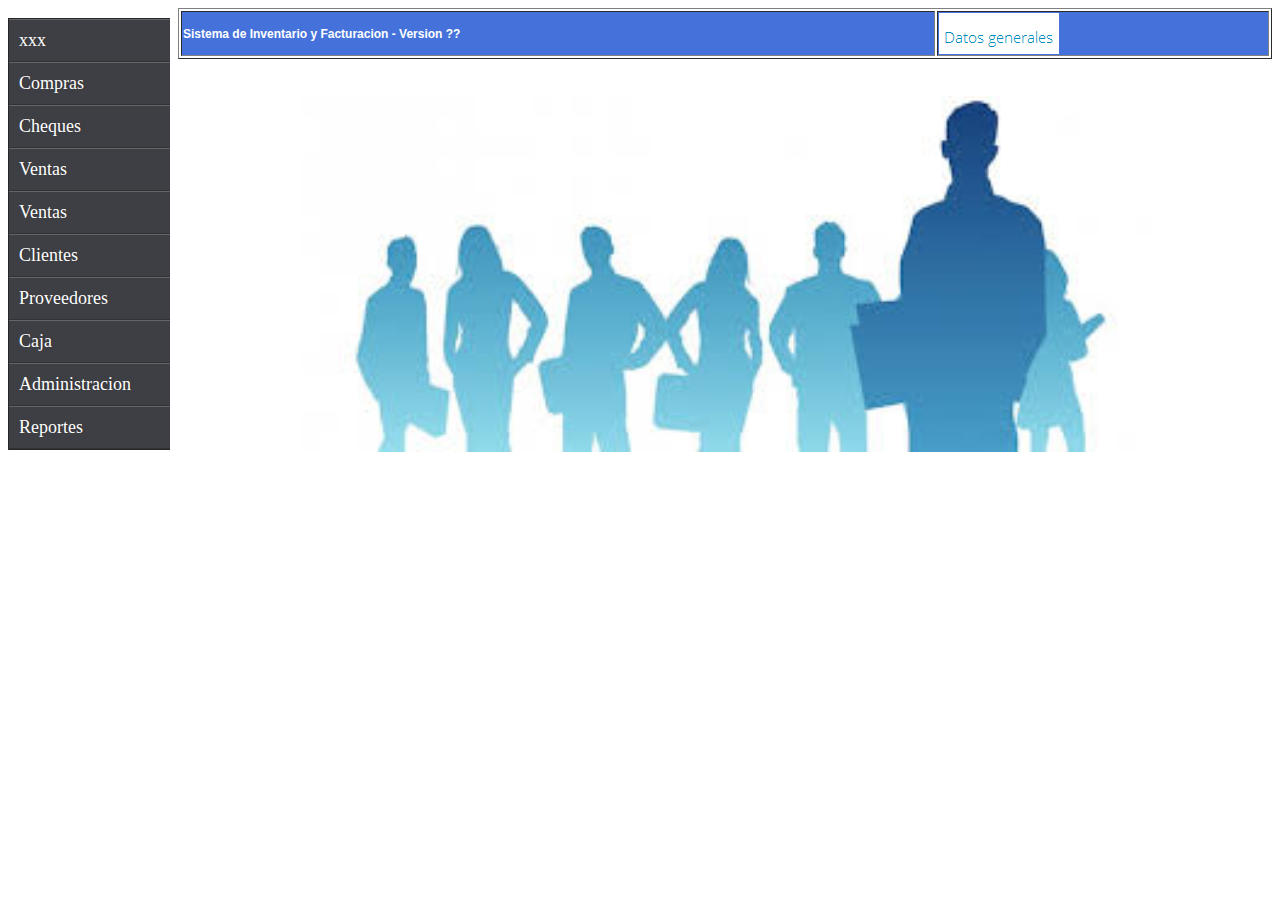
<file: proyectofactura/index.html>
<!DOCTYPE html PUBLIC "-//W3C//DTD XHTML 1.0 Frameset//EN" "http://www.w3.org/TR/xhtml1/DTD/xhtml1-frameset.dtd">
<html xmlns="http://www.w3.org/1999/xhtml">
<head>
<meta http-equiv="Content-Type" content="text/html; charset=iso-8859-1" />
<title>Documento sin t&iacute;tulo</title>
</head>

<frameset rows="*" cols="170,*" frameborder="no" border="0" framespacing="0">
  <frame src="frames/FRmenu.html" name="leftFrame" scrolling="no" noresize="NORESIZE" id="leftFrame" />
  <frameset rows="80,*" frameborder="no" border="0" framespacing="0">
    <frame src="frames/FRsuperior.html" name="topFrame" scrolling="No" noresize="noresize" id="topFrame" />
    <frame src="frames/FRcentral.html" name="mainFrame" id="mainFrame" />
  </frameset>
</frameset>
<noframes><body>
</body>
</noframes></html>
</file>
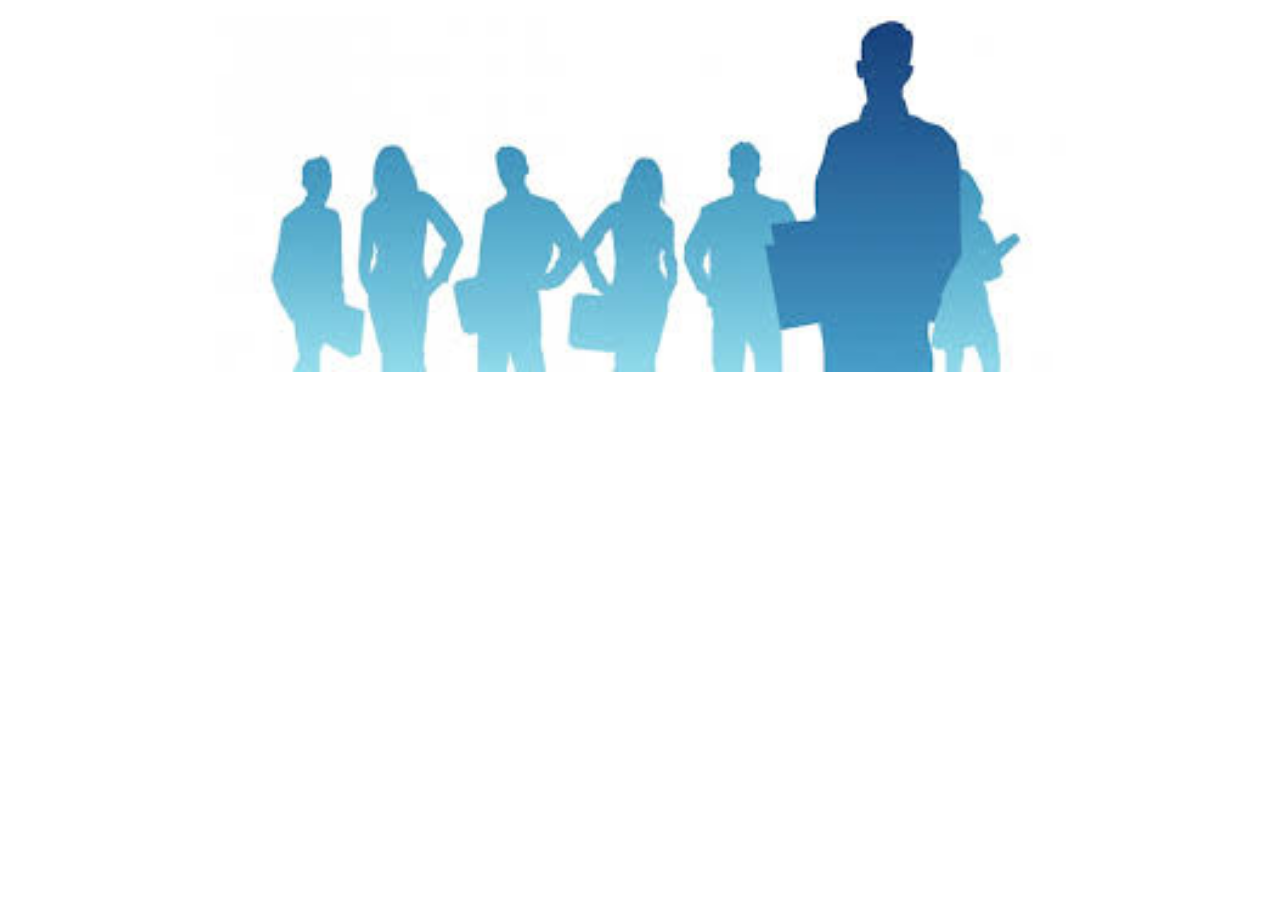
<file: proyectofactura/frames/FRcentral.html>
<!DOCTYPE html PUBLIC "-//W3C//DTD XHTML 1.0 Transitional//EN" "http://www.w3.org/TR/xhtml1/DTD/xhtml1-transitional.dtd">
<html xmlns="http://www.w3.org/1999/xhtml">
<head>
<meta http-equiv="Content-Type" content="text/html; charset=iso-8859-1" />
<title>Documento sin t&iacute;tulo</title>
<script type="text/JavaScript">
<!--



function MM_preloadImages() { //v3.0
  var d=document; if(d.images){ if(!d.MM_p) d.MM_p=new Array();
    var i,j=d.MM_p.length,a=MM_preloadImages.arguments; for(i=0; i<a.length; i++)
    if (a[i].indexOf("#")!=0){ d.MM_p[j]=new Image; d.MM_p[j++].src=a[i];}}
}
//-->
</script>
</head>

<body>
<p align="center"><img src="../images/fondo.jpg" width="851" height="356" /></p>
<p align="center">&nbsp;</p>
<p align="center">&nbsp;</p>
<p align="center">&nbsp;</p>
<p>&nbsp; </p>
</body>
</html>
</file>
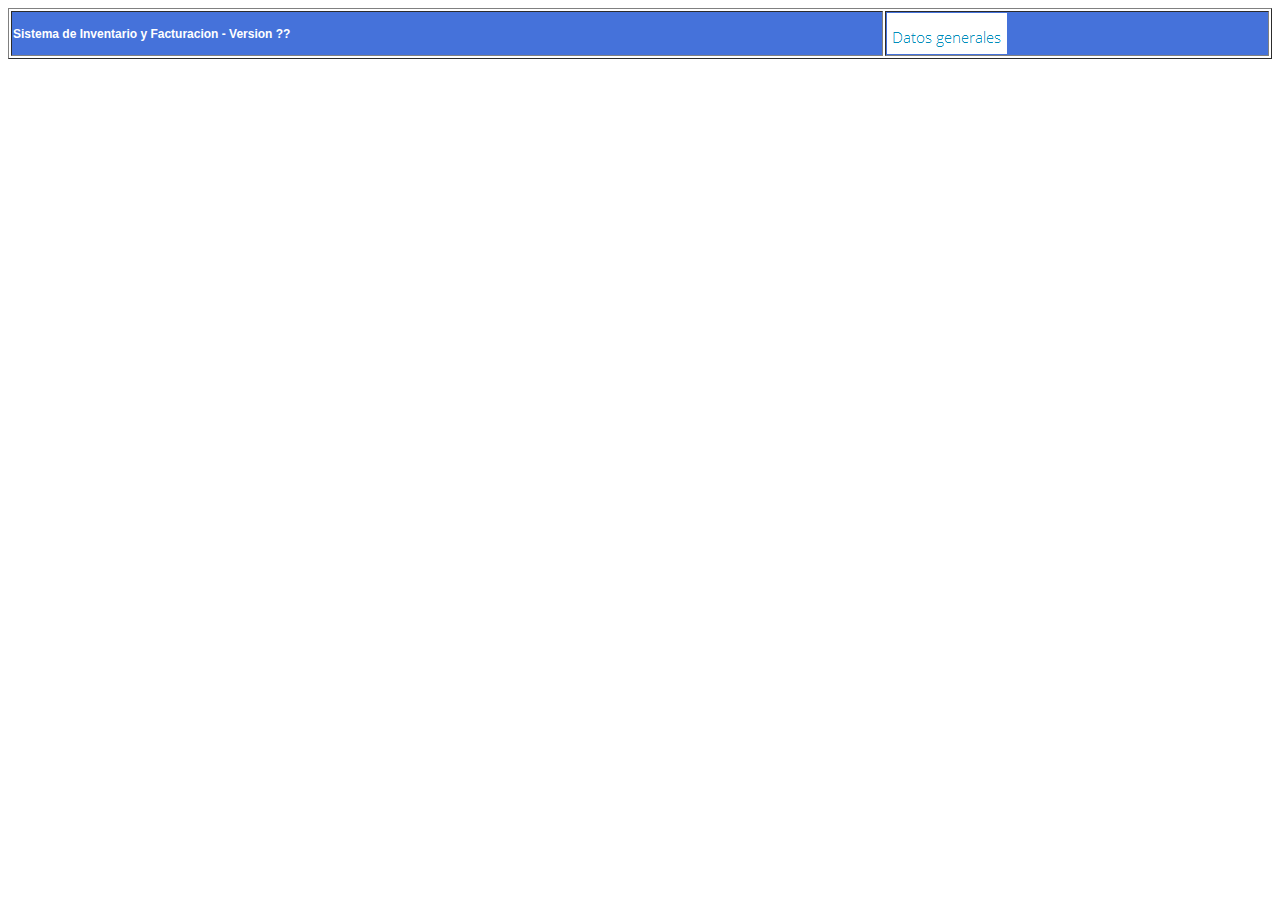
<file: proyectofactura/frames/FRsuperior.html>
<!DOCTYPE html PUBLIC "-//W3C//DTD XHTML 1.0 Transitional//EN" "http://www.w3.org/TR/xhtml1/DTD/xhtml1-transitional.dtd">
<html xmlns="http://www.w3.org/1999/xhtml">
<head>
<meta http-equiv="Content-Type" content="text/html; charset=iso-8859-1" />
<title>Documento sin t&iacute;tulo</title>
<link href="../css/style.css" rel="stylesheet" type="text/css" />
<script type="text/JavaScript">
<!--
function MM_preloadImages() { //v3.0
  var d=document; if(d.images){ if(!d.MM_p) d.MM_p=new Array();
    var i,j=d.MM_p.length,a=MM_preloadImages.arguments; for(i=0; i<a.length; i++)
    if (a[i].indexOf("#")!=0){ d.MM_p[j]=new Image; d.MM_p[j++].src=a[i];}}
}

function MM_swapImgRestore() { //v3.0
  var i,x,a=document.MM_sr; for(i=0;a&&i<a.length&&(x=a[i])&&x.oSrc;i++) x.src=x.oSrc;
}

function MM_findObj(n, d) { //v4.01
  var p,i,x;  if(!d) d=document; if((p=n.indexOf("?"))>0&&parent.frames.length) {
    d=parent.frames[n.substring(p+1)].document; n=n.substring(0,p);}
  if(!(x=d[n])&&d.all) x=d.all[n]; for (i=0;!x&&i<d.forms.length;i++) x=d.forms[i][n];
  for(i=0;!x&&d.layers&&i<d.layers.length;i++) x=MM_findObj(n,d.layers[i].document);
  if(!x && d.getElementById) x=d.getElementById(n); return x;
}

function MM_swapImage() { //v3.0
  var i,j=0,x,a=MM_swapImage.arguments; document.MM_sr=new Array; for(i=0;i<(a.length-2);i+=3)
   if ((x=MM_findObj(a[i]))!=null){document.MM_sr[j++]=x; if(!x.oSrc) x.oSrc=x.src; x.src=a[i+2];}
}
//-->
</script>
</head>

<body onload="MM_preloadImages('../images/iconos/datos_on.jpg')">
<table width="100%" border="1">
  <tr>
    <td class="LetraVersion">Sistema de Inventario y Facturacion - Version ??</td>
    <td class="LetraVersion"><img src="../images/iconos/datos.png" width="120" height="41" id="Image3" onmouseover="MM_swapImage('Image3','','../images/iconos/datos_on.jpg',1)" onmouseout="MM_swapImgRestore()" /></td>
  </tr>
</table>
</body>
</html>
</file>
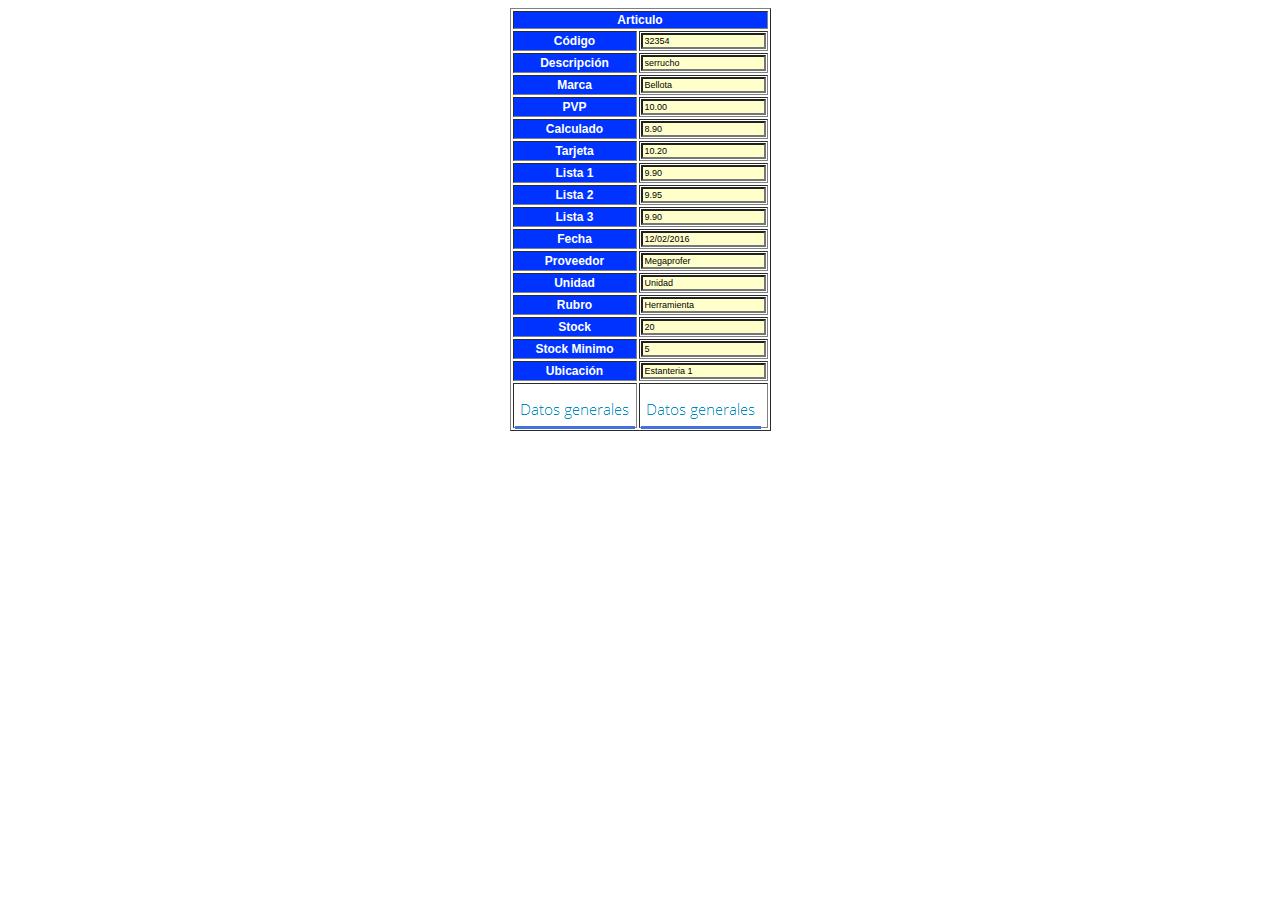
<file: proyectofactura/view/FRMeditar_articulo.html>
<!DOCTYPE html PUBLIC "-//W3C//DTD XHTML 1.0 Frameset//EN" "http://www.w3.org/TR/xhtml1/DTD/xhtml1-frameset.dtd">
<html xmlns="http://www.w3.org/1999/xhtml">
<head>
<meta http-equiv="Content-Type" content="text/html; charset=iso-8859-1" />
<title>Documento sin t&iacute;tulo</title>
<link href="../css/style.css" rel="stylesheet" type="text/css" />
<script type="text/JavaScript">
<!--
function MM_preloadImages() { //v3.0
  var d=document; if(d.images){ if(!d.MM_p) d.MM_p=new Array();
    var i,j=d.MM_p.length,a=MM_preloadImages.arguments; for(i=0; i<a.length; i++)
    if (a[i].indexOf("#")!=0){ d.MM_p[j]=new Image; d.MM_p[j++].src=a[i];}}
}

function MM_swapImgRestore() { //v3.0
  var i,x,a=document.MM_sr; for(i=0;a&&i<a.length&&(x=a[i])&&x.oSrc;i++) x.src=x.oSrc;
}

function MM_findObj(n, d) { //v4.01
  var p,i,x;  if(!d) d=document; if((p=n.indexOf("?"))>0&&parent.frames.length) {
    d=parent.frames[n.substring(p+1)].document; n=n.substring(0,p);}
  if(!(x=d[n])&&d.all) x=d.all[n]; for (i=0;!x&&i<d.forms.length;i++) x=d.forms[i][n];
  for(i=0;!x&&d.layers&&i<d.layers.length;i++) x=MM_findObj(n,d.layers[i].document);
  if(!x && d.getElementById) x=d.getElementById(n); return x;
}

function MM_swapImage() { //v3.0
  var i,j=0,x,a=MM_swapImage.arguments; document.MM_sr=new Array; for(i=0;i<(a.length-2);i+=3)
   if ((x=MM_findObj(a[i]))!=null){document.MM_sr[j++]=x; if(!x.oSrc) x.oSrc=x.src; x.src=a[i+2];}
}
//-->
</script>
</head>
<body onload="MM_preloadImages('../images/iconos/datos_on.jpg')">
<table width="246" border="1" align="center">
  <tr class="cabecera_tabla">
    <td colspan="2" nowrap="nowrap"><div align="center">Articulo</div></td>
  </tr>
  
  <tr onmouseover="this.className = 'resaltar'" onmouseout="this.className = null">
    <td class="cabecera_tabla"><div align="center">C&oacute;digo</div></td>
    <td class="campos"><div align="center">
      <input name="textfield" type="text" class="cajas_campos" value="32354" />    
    </div></td>
  </tr>
  <tr onmouseover="this.className = 'resaltar'" onmouseout="this.className = null">
    <td class="cabecera_tabla"><div align="center">Descripci&oacute;n</div></td>
    <td class="campos"><div align="center">
      <input name="textfield22" type="text" class="cajas_campos" value="serrucho" />
    </div></td>
  </tr>
  <tr onmouseover="this.className = 'resaltar'" onmouseout="this.className = null">
    <td class="cabecera_tabla"><div align="center">Marca</div></td>
    <td class="campos"><div align="center">
      <input name="textfield23" type="text" class="cajas_campos" value="Bellota"/>
    </div></td>
  </tr>
  <tr onmouseover="this.className = 'resaltar'" onmouseout="this.className = null">
    <td class="cabecera_tabla"><div align="center">PVP</div></td>
    <td class="campos"><div align="center">
      <input name="textfield24" type="text" class="cajas_campos" value="10.00"/>
    </div></td>
  </tr>
  <tr onmouseover="this.className = 'resaltar'" onmouseout="this.className = null">
    <td class="cabecera_tabla"><div align="center">Calculado</div></td>
    <td class="campos"><div align="center">
      <input name="textfield25" type="text" class="cajas_campos" value="8.90"/>
    </div></td>
  </tr>
  <tr onmouseover="this.className = 'resaltar'" onmouseout="this.className = null">
    <td class="cabecera_tabla"><div align="center">Tarjeta </div></td>
    <td class="campos"><div align="center">
      <input name="textfield26" type="text" class="cajas_campos" value="10.20"/>
    </div></td>
  </tr>
  <tr onmouseover="this.className = 'resaltar'" onmouseout="this.className = null">
    <td class="cabecera_tabla"><div align="center">Lista 1 </div></td>
    <td class="campos"><div align="center">
      <input name="textfield27" type="text" class="cajas_campos" value="9.90"/>
    </div></td>
  </tr>
  <tr onmouseover="this.className = 'resaltar'" onmouseout="this.className = null">
    <td class="cabecera_tabla"><div align="center">Lista 2 </div></td>
    <td class="campos"><div align="center">
      <input name="textfield28" type="text" class="cajas_campos" value="9.95"/>
    </div></td>
  </tr>
  <tr onmouseover="this.className = 'resaltar'" onmouseout="this.className = null">
    <td class="cabecera_tabla"><div align="center">Lista 3 </div></td>
    <td class="campos"><div align="center">
      <input name="textfield29" type="text" class="cajas_campos" value="9.90"/>
    </div></td>
  </tr>
  <tr onmouseover="this.className = 'resaltar'" onmouseout="this.className = null">
    <td class="cabecera_tabla"><div align="center">Fecha</div></td>
    <td class="campos"><div align="center">
      <input name="textfield210" type="text" class="cajas_campos" value="12/02/2016"/>
    </div></td>
  </tr>
<tr onmouseover="this.className = 'resaltar'" onmouseout="this.className = null">
    <td class="cabecera_tabla"><div align="center">Proveedor</div></td>
    <td class="campos"><div align="center">
      <input name="textfield211" type="text" class="cajas_campos" value="Megaprofer"/>
    </div></td>
  </tr>
  <tr onmouseover="this.className = 'resaltar'" onmouseout="this.className = null">
    <td class="cabecera_tabla"><div align="center">Unidad</div></td>
    <td class="campos"><div align="center">
      <input name="textfield212" type="text" class="cajas_campos" value="Unidad"/>
    </div></td>
  </tr>
  <tr onmouseover="this.className = 'resaltar'" onmouseout="this.className = null">
    <td class="cabecera_tabla"><div align="center">Rubro</div></td>
    <td class="campos"><div align="center">
      <input name="textfield213" type="text" class="cajas_campos" value="Herramienta"/>
    </div></td>
  </tr>
  <tr onmouseover="this.className = 'resaltar'" onmouseout="this.className = null">
    <td class="cabecera_tabla"><div align="center">Stock</div></td>
    <td class="campos"><div align="center">
      <input name="textfield214" type="text" class="cajas_campos" value="20"/>
    </div></td>
  </tr>
  <tr onmouseover="this.className = 'resaltar'" onmouseout="this.className = null">
    <td class="cabecera_tabla"><div align="center">Stock Minimo </div></td>
    <td class="campos"><div align="center">
      <input name="textfield215" type="text" class="cajas_campos" value="5"/>
    </div></td>
  </tr>
  <tr onmouseover="this.className = 'resaltar'" onmouseout="this.className = null">
    <td class="cabecera_tabla"><div align="center">Ubicaci&oacute;n</div></td>
    <td class="campos"><div align="center">
      <input name="textfield2" type="text" class="cajas_campos" value="Estanteria 1"/>
    </div></td>
  </tr>  
  <tr onmouseover="this.className = 'resaltar'" onmouseout="this.className = null">
    <td><span class="LetraVersion"><img src="../images/iconos/datos.png" width="120" height="41" id="Image3" onmouseover="MM_swapImage('Image3','','../images/iconos/datos_on.jpg',1)" onmouseout="MM_swapImgRestore()" /></span></td>
    <td><span class="LetraVersion"><img src="../images/iconos/datos.png" width="120" height="41" id="Image3" onmouseover="MM_swapImage('Image3','','../images/iconos/datos_on.jpg',1)" onmouseout="MM_swapImgRestore()" /></span></td>
  </tr>
</table>
</body>
</noframes></html>
</file>
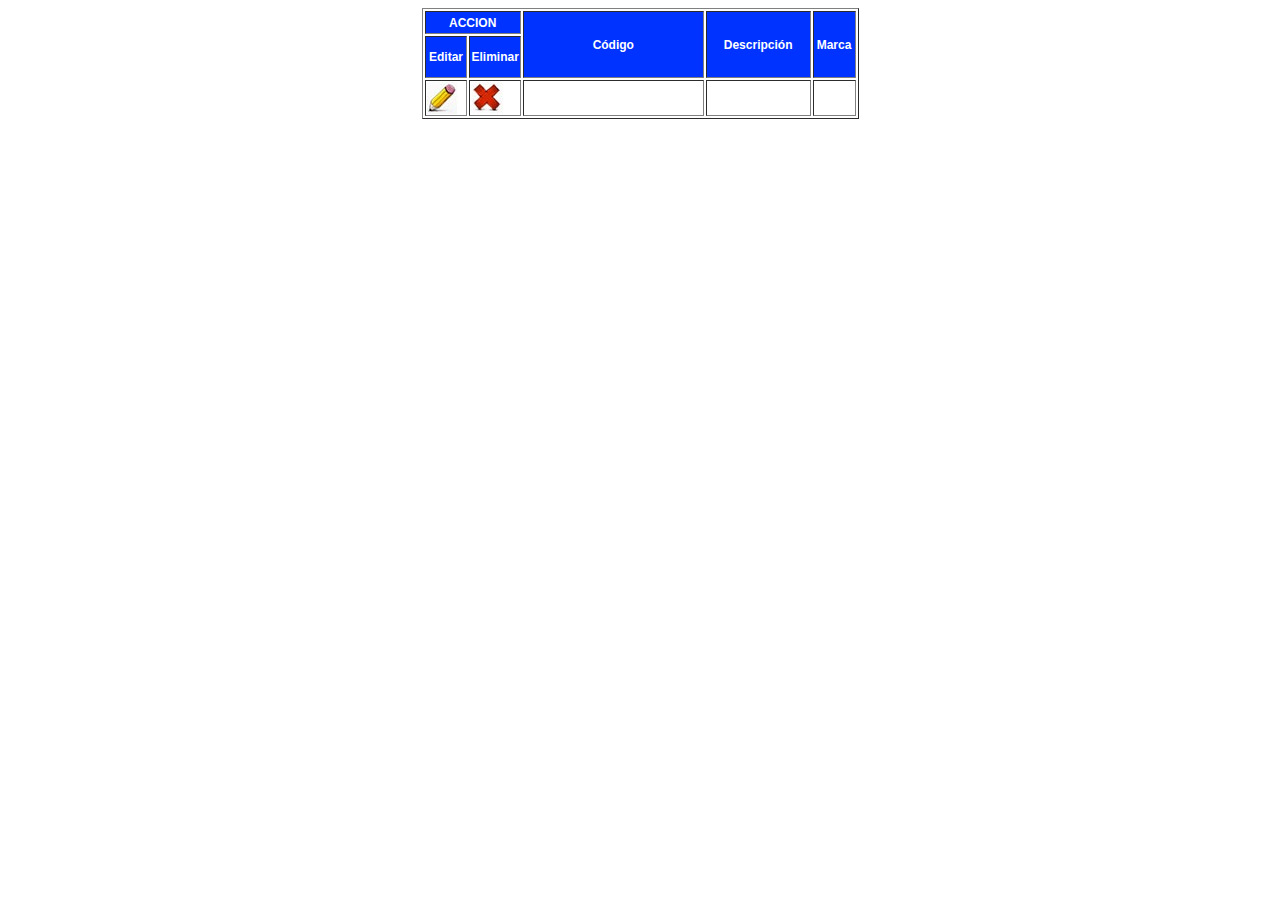
<file: proyectofactura/view/LSarticulo.html>
<!DOCTYPE html PUBLIC "-//W3C//DTD XHTML 1.0 Transitional//EN" "http://www.w3.org/TR/xhtml1/DTD/xhtml1-transitional.dtd">
<html xmlns="http://www.w3.org/1999/xhtml">
<head>
<meta http-equiv="Content-Type" content="text/html; charset=iso-8859-1" />
<title>Documento sin t&iacute;tulo</title>
<link href="../css/style.css" rel="stylesheet" type="text/css" />
</head>
<body>
<table width="437" height="71" border="1" align="center">
  <tr class="cabecera_tabla">
    <td height="19" colspan="2"><div align="center">ACCION</div></td>
    <td width="178" rowspan="2"><div align="center">C&oacute;digo</div>      <div align="center"></div></td>
    <td width="101" rowspan="2"><div align="center">Descripci&oacute;n</div>      <div align="center"></div></td>
    <td width="39" rowspan="2"><div align="center">Marca</div>      <div align="center"></div></td>
  </tr>
  <tr class="cabecera_tabla">
    <td width="39" height="19"><div align="center">
      <p>Editar</p>
      </div></td>
    <td width="46"><div align="center">Eliminar</div></td>
  </tr>
  <tr>
    <td height="23"><img src="../images/iconos/editar.jpg" width="32" height="32" /></td>
    <td><img src="../images/iconos/eliminar.jpg" width="33" height="32" /></td>
    <td>&nbsp;</td>
    <td>&nbsp;</td>
    <td>&nbsp;</td>
  </tr>
</table>
<p>&nbsp;</p>
<p>&nbsp;</p>
</body>
</html>
</file>
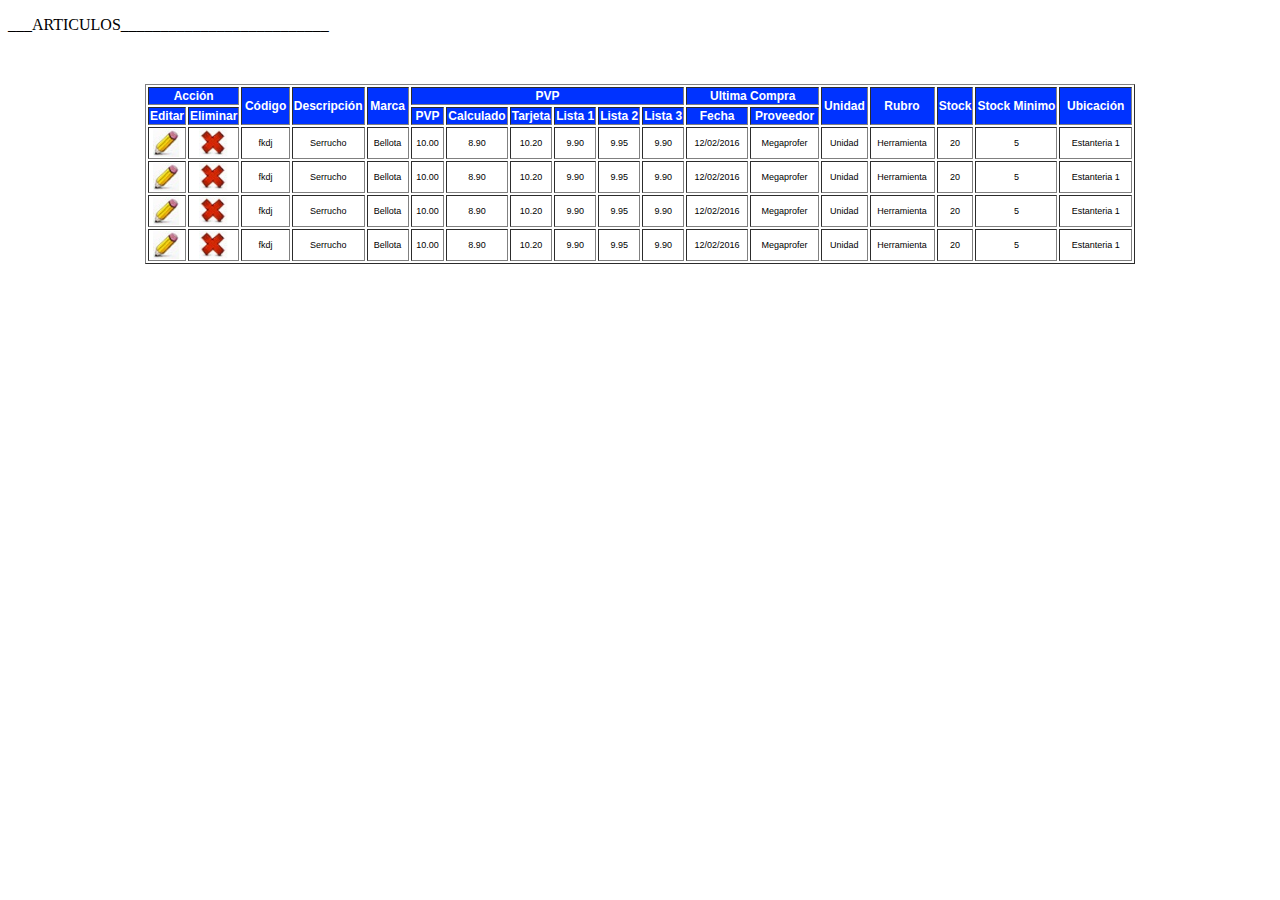
<file: proyectofactura/view/LSTarticulo.html>
<!DOCTYPE html PUBLIC "-//W3C//DTD XHTML 1.0 Frameset//EN" "http://www.w3.org/TR/xhtml1/DTD/xhtml1-frameset.dtd">
<html xmlns="http://www.w3.org/1999/xhtml">
<head>
<meta http-equiv="Content-Type" content="text/html; charset=iso-8859-1" />
<title>Documento sin t&iacute;tulo</title>
<link href="../css/style.css" rel="stylesheet" type="text/css" />
<style type="text/css">
<!--
.Estilo1 {font-family: Arial, Helvetica, sans-serif}
-->
</style>
</head>
<body>
<p>___ARTICULOS__________________________</p>
<p>&nbsp;</p>
<table width="990" border="1" align="center">
  <tr class="cabecera_tabla">
    <td colspan="2"><div align="center">Acci&oacute;n</div></td>
    <td width="48" rowspan="2" nowrap="nowrap"><div align="center">C&oacute;digo</div></td>
    <td width="68" rowspan="2" nowrap="nowrap"><div align="center">Descripci&oacute;n</div></td>
    <td width="42" rowspan="2" nowrap="nowrap"><div align="center">Marca</div></td>
    <td colspan="6" nowrap="nowrap"><div align="center">PVP</div></td>
    <td colspan="2" nowrap="nowrap"><div align="center">Ultima Compra </div></td>
    <td width="44" rowspan="2" nowrap="nowrap"><div align="center">Unidad</div></td>
    <td width="74" rowspan="2" nowrap="nowrap"><div align="center">Rubro</div></td>
    <td width="33" rowspan="2" nowrap="nowrap"><div align="center">Stock</div></td>
    <td width="44" rowspan="2" nowrap="nowrap"><div align="center">Stock Minimo </div></td>
    <td width="81" rowspan="2" nowrap="nowrap"><div align="center">Ubicaci&oacute;n</div></td>
  </tr>
  <tr class="cabecera_tabla">
    <td width="33">Editar</td>
    <td width="46">Eliminar</td>
    <td width="36" nowrap="nowrap"><div align="center">PVP</div></td>
    <td width="56" nowrap="nowrap"><div align="center">Calculado</div></td>
    <td width="36" nowrap="nowrap"><div align="center">Tarjeta </div></td>
    <td width="31" nowrap="nowrap"><div align="center">Lista 1 </div></td>
    <td width="31" nowrap="nowrap"><div align="center">Lista 2 </div></td>
    <td width="31" nowrap="nowrap"><div align="center">Lista 3 </div></td>
    <td width="72" nowrap="nowrap"><div align="center">Fecha</div></td>
    <td width="72" nowrap="nowrap"><div align="center">Proveedor</div></td>
  </tr>
  <tr onmouseover="this.className = 'resaltar'" onmouseout="this.className = null">
    <td><div align="center"><a href="FRMeditar_articulo.html"><img src="../images/iconos/editar.jpg" alt="" width="28" height="28" /></a></div></td>
    <td><div align="center"><img src="../images/iconos/eliminar.jpg" alt="" width="29" height="28" /></div></td>
    <td><div align="center" class="letras_campos">fkdj</div></td>
    <td><div align="center" class="letras_campos">Serrucho</div></td>
    <td class="letras_campos"><div align="center" class="letras_campos">Bellota</div></td>
    <td class="letras_campos"><div align="center">10.00</div></td>
    <td class="letras_campos"><div align="center">8.90</div></td>
    <td class="letras_campos"><div align="center">10.20</div></td>
    <td class="letras_campos"><div align="center">9.90</div></td>
    <td class="letras_campos"><div align="center">9.95</div></td>
    <td class="letras_campos"><div align="center">9.90</div></td>
    <td class="letras_campos"><div align="center">12/02/2016</div></td>
    <td class="letras_campos"><div align="center">Megaprofer</div></td>
    <td class="letras_campos"><div align="center">Unidad</div></td>
    <td class="letras_campos"><div align="center">Herramienta</div></td>
    <td class="letras_campos"><div align="center">20</div></td>
    <td class="letras_campos"><div align="center">5</div></td>
    <td class="letras_campos"><div align="center">Estanteria 1 </div></td>
  </tr>
  <tr class="letras_campos" onmouseover="this.className = 'resaltar'" onmouseout="this.className = null">
    <td><div align="center"><img src="../images/iconos/editar.jpg" alt="" width="28" height="28" /></div></td>
    <td><div align="center"><img src="../images/iconos/eliminar.jpg" alt="" width="29" height="28" /></div></td>
    <td><div align="center" class="letras_campos">fkdj</div></td>
    <td class="letras_campos"><div align="center">Serrucho</div></td>
    <td class="letras_campos"><div align="center">Bellota</div></td>
    <td class="letras_campos"><div align="center">10.00</div></td>
    <td class="letras_campos"><div align="center">8.90</div></td>
    <td class="letras_campos"><div align="center">10.20</div></td>
    <td class="letras_campos"><div align="center">9.90</div></td>
    <td class="letras_campos"><div align="center">9.95</div></td>
    <td class="letras_campos"><div align="center">9.90</div></td>
    <td class="letras_campos"><div align="center">12/02/2016</div></td>
    <td class="letras_campos"><div align="center">Megaprofer</div></td>
    <td class="letras_campos"><div align="center">Unidad</div></td>
    <td class="letras_campos"><div align="center">Herramienta</div></td>
    <td class="letras_campos"><div align="center">20</div></td>
    <td class="letras_campos"><div align="center">5</div></td>
    <td class="letras_campos"><div align="center">Estanteria 1 </div></td>
  </tr>
  <tr class="letras_campos" onmouseover="this.className = 'resaltar'" onmouseout="this.className = null">
    <td><div align="center"><img src="../images/iconos/editar.jpg" alt="" width="28" height="28" /></div></td>
    <td><div align="center"><img src="../images/iconos/eliminar.jpg" alt="" width="29" height="28" /></div></td>
    <td><div align="center" class="letras_campos">fkdj</div></td>
    <td class="letras_campos"><div align="center">Serrucho</div></td>
    <td class="letras_campos"><div align="center">Bellota</div></td>
    <td class="letras_campos"><div align="center">10.00</div></td>
    <td class="letras_campos"><div align="center">8.90</div></td>
    <td class="letras_campos"><div align="center">10.20</div></td>
    <td class="letras_campos"><div align="center">9.90</div></td>
    <td class="letras_campos"><div align="center">9.95</div></td>
    <td class="letras_campos"><div align="center">9.90</div></td>
    <td class="letras_campos"><div align="center">12/02/2016</div></td>
    <td class="letras_campos"><div align="center">Megaprofer</div></td>
    <td class="letras_campos"><div align="center">Unidad</div></td>
    <td class="letras_campos"><div align="center">Herramienta</div></td>
    <td class="letras_campos"><div align="center">20</div></td>
    <td class="letras_campos"><div align="center">5</div></td>
    <td class="letras_campos"><div align="center">Estanteria 1 </div></td>
  </tr>
  <tr class="letras_campos" onmouseover="this.className = 'resaltar'" onmouseout="this.className = null">
    <td><div align="center"><img src="../images/iconos/editar.jpg" alt="" width="28" height="28" /></div></td>
    <td><div align="center"><img src="../images/iconos/eliminar.jpg" alt="" width="29" height="28" /></div></td>
    <td><div align="center" class="letras_campos">fkdj</div></td>
    <td class="letras_campos"><div align="center">Serrucho</div></td>
    <td class="letras_campos"><div align="center">Bellota</div></td>
    <td class="letras_campos"><div align="center">10.00</div></td>
    <td class="letras_campos"><div align="center">8.90</div></td>
    <td class="letras_campos"><div align="center">10.20</div></td>
    <td class="letras_campos"><div align="center">9.90</div></td>
    <td class="letras_campos"><div align="center">9.95</div></td>
    <td class="letras_campos"><div align="center">9.90</div></td>
    <td class="letras_campos"><div align="center">12/02/2016</div></td>
    <td class="letras_campos"><div align="center">Megaprofer</div></td>
    <td class="letras_campos"><div align="center">Unidad</div></td>
    <td class="letras_campos"><div align="center">Herramienta</div></td>
    <td class="letras_campos"><div align="center">20</div></td>
    <td class="letras_campos"><div align="center">5</div></td>
    <td class="letras_campos"><div align="center">Estanteria 1 </div></td>
  </tr>
</table>
</body>
</noframes></html>
</file>
<file: proyectofactura/css/style.css>
/* desde aqu� configuraci�n de men� izquierdo */
.menu{
	padding:0;
	list-style:none;
	width:200px;
	font-size:18px;
	background:#c1c1c1;
	border: 1px solid rgba(0,0,0,0.8);
}
 
.menu li a{
	display: block;
	border-bottom: 1px solid rgba(0,0,0, 0.2);
	border-top: 1px solid rgba(255,255,255, 0.2);
	background:#3e3f44;
	text-decoration:none;
	color:#FFF;
	text-shadow: 1px 0px 1px rgba(0,0,0,0.2);
	filter: dropshadow(color=#000, offx=1, offy=0);
	padding:10px;
	padding-left:10px;
}
 
.menu li ul li a{
	font-size:14px;
	color:#47689d;
	text-shadow: 1px 0px 1px rgba(255,255,255,0.5);
	
}
 
.menu li a:hover{
	background:#4a6ba2;
	-moz-transition: background 0.3s ease-in;
	-webkit-transition: background 0.3s ease-in;
	-o-transition: background 0.3s ease-in;
}
 
.menu ul{
	margin:0;
	padding:0;
	list-style:none;
	height:0;
	overflow: hidden;
	transition:1s;
	-moz-transition:1s;
	-webkit-transition:1s;
}
 
.menu li:hover ul{
	height:200px;
	overflow-y:auto;
	overflow-x:hidden;
}
 
.menu ul li a{
	background:#fafafa;
}
 
.menu ul li a:hover {
    background: none repeat scroll 0 0 #ccc;
    color: #fff;
    -moz-transition: color 0.4s ease;
    -webkit-transition: color 0.4s ease;
    -o-transition: color 0.4s ease;
}
/* hasta aqu� configuraci�n de men� izquierdo */

.LetraVersion{
	font-family: Arial, Helvetica, sans-serif;
	font-size: 12px;
	font-weight: bold;
	color: #FFFFFF;
	text-decoration: none;
	background-color: #4572DA;
	background-position: center center;
}

.cabecera_tabla{
font-family:Arial, Helvetica, sans-serif;
font-size: 12px;
font-weight: bold;
color: #FFFFFF;
background-color:#0033FF;
}

.letras_campos{
font-family:Arial, Helvetica, sans-serif;
font-size: 9px;
color: #000000;
}

.cajas_campos{
font-family:Arial, Helvetica, sans-serif;
font-size: 9px;
background-color:#FFFFCC;
}

tr.resaltar {
background-color:#FFFFCC;
font-family:Arial, Helvetica, sans-serif;
font-size: 9px;
color: #000000;
}
</file>
